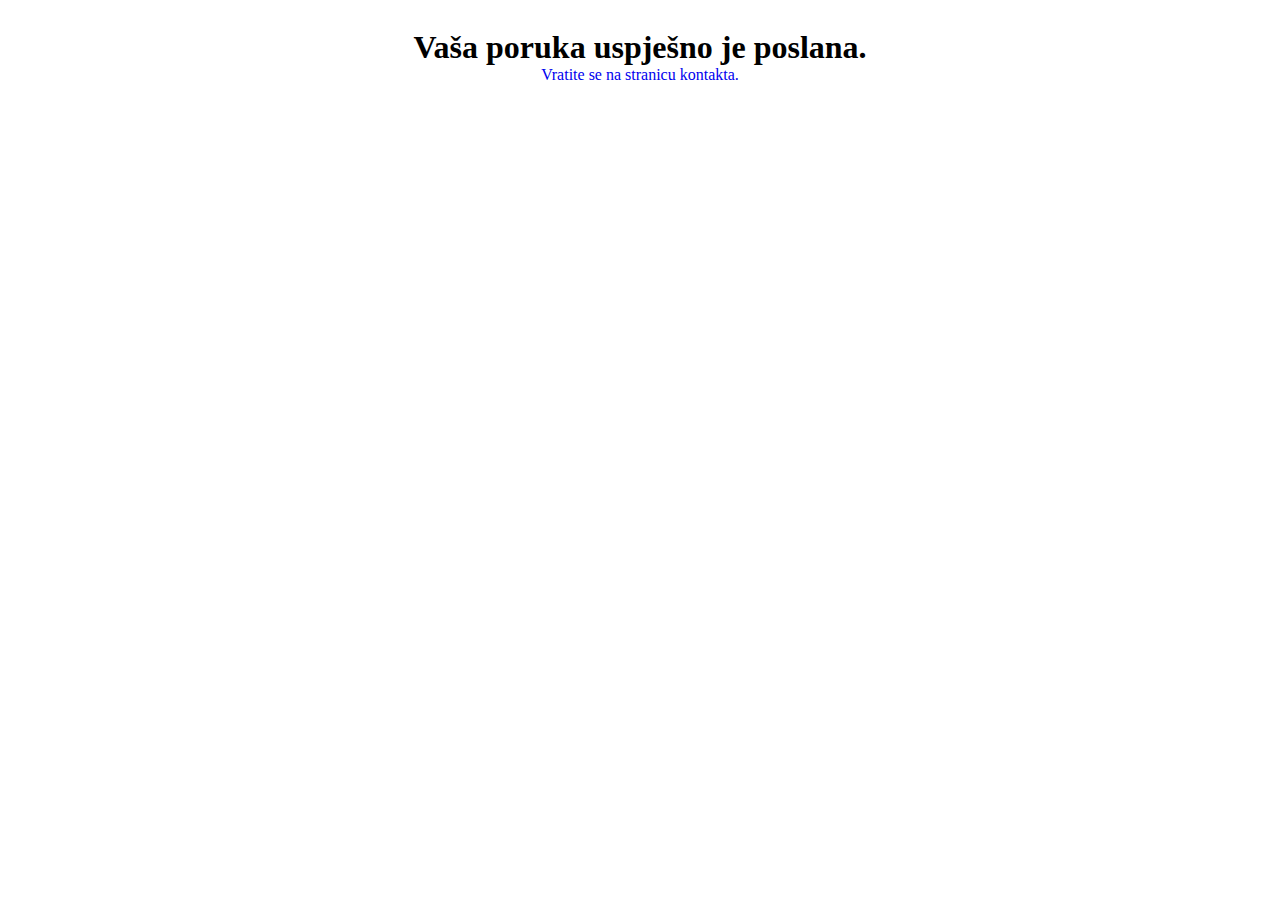
<file: webpage-project-main/pages/success.html>
<!DOCTYPE html>
<html lang="en">
<head>
    <meta charset="UTF-8">
    <meta http-equiv="X-UA-Compatible" content="IE=edge">
    <meta name="viewport" content="width=device-width, initial-scale=1.0">
    <title>Success</title>
    
    <style>
        .container{
            display: grid;
            justify-content: center;
            text-align: center;

        }

        h1{
            margin-bottom:0px ;
        }
        a{
            text-decoration: none;
        }
        a:hover{
            text-decoration:underline;
        }
    </style>
</head>
<body>
    <div class="container">
    <h1>Vaša poruka uspješno je poslana.</h1>
    <a href="https://dorastern1.gitlab.io/webpage-project/pages/contact.html">Vratite se na stranicu kontakta.</a>
    </div>
</body>
</html>
</file>
